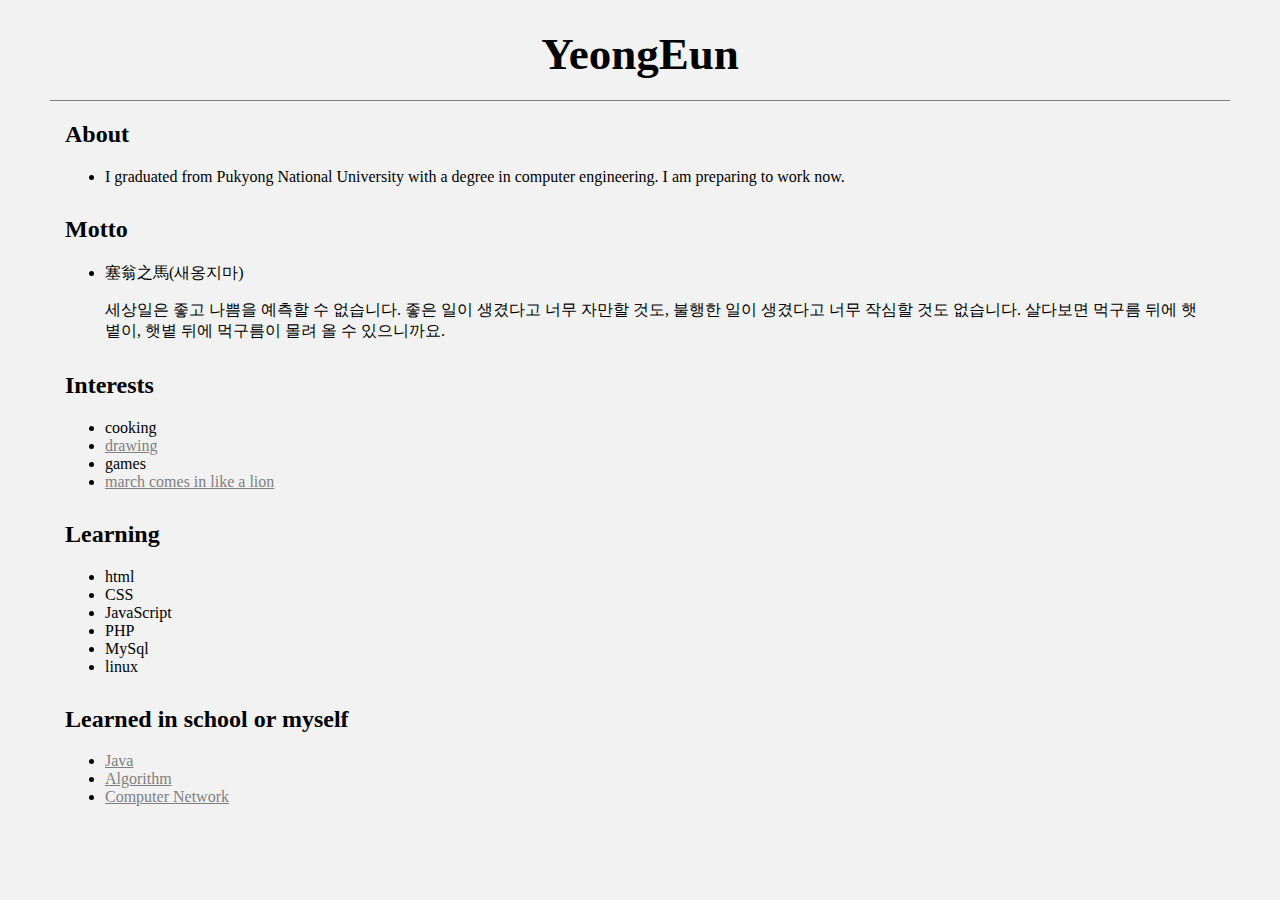
<file: index.html>
<!doctype html>
<html>
<head>
  <title>YeongEun's page - Welcome</title>
  <meta charset="utf-8">
  <link rel="stylesheet" href="style.css">
</head>

<body>
  <h1 id="myHeader"><a href="index.html">YeongEun</a></h1>

  <div class="subMain">
    <h2>About</h2>
    <ul>
      <li>I graduated from Pukyong National University with a degree in computer engineering. I am preparing to work now.</li>
    </ul>

    <h2>Motto</h2>
    <ul>
      <li>塞翁之馬(새옹지마)</li>
      <p>
      세상일은 좋고 나쁨을 예측할 수 없습니다. 좋은 일이 생겼다고 너무 자만할 것도, 불행한 일이 생겼다고 너무 작심할 것도 없습니다.
      살다보면 먹구름 뒤에 햇볕이, 햇볕 뒤에 먹구름이 몰려 올 수 있으니까요.
      </p>
    </ul>

    <h2>Interests</h2>
    <ul>
      <li>cooking</li>
      <li><a href="paintsPage.html">drawing</a></li>
      <li>games</li>
      <li><a href="https://en.wikipedia.org/wiki/March_Comes_in_Like_a_Lion" target="_blank">march comes in like a lion</a></li>
    </ul>

    <h2>Learning</h2>
    <ul>
      <li>html</li>
      <li>CSS</li>
      <li>JavaScript</li>
      <li>PHP</li>
      <li>MySql</li>
      <li>linux</li>
    </ul>

    <h2>Learned in school or myself</h2>
    <ul>
      <li><a href="https://github.com/wminec/Java" target="_blank">Java</a></li>
      <li><a href="https://github.com/wminec/Algorithm" target="_blank">Algorithm</a></li>
      <li><a href="https://github.com/wminec/ComputerNetwork" target="_blank">Computer Network</a></li>
    </ul>

  </div>

</body>
</html>
</file>
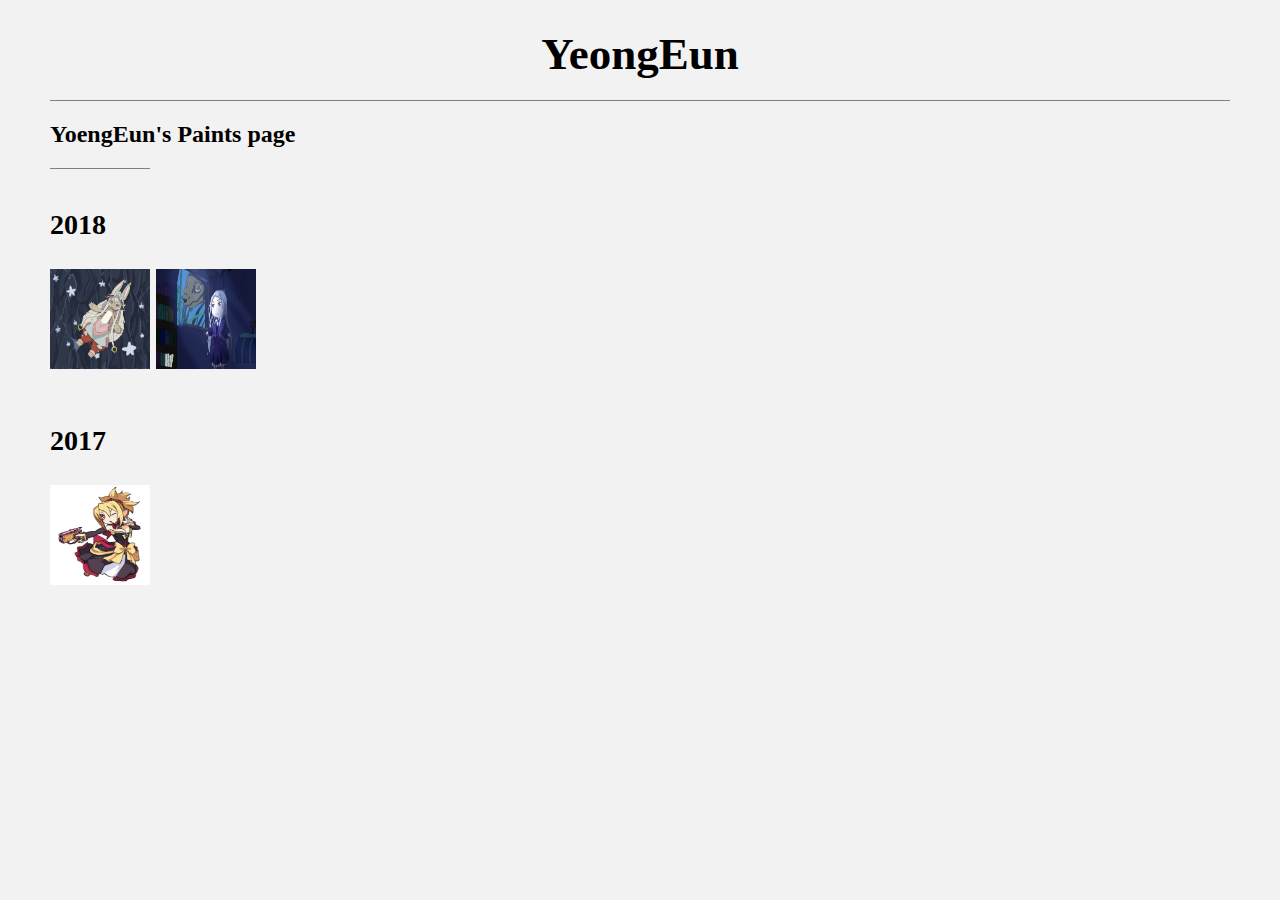
<file: paintedThings.html>
<!DOCTYPE html>
<html>
  <head>
    <meta charset="utf-8">
    <link rel="stylesheet" href="style.css">
    <title>YeongEun's Paints page</title>
  </head>

  <body>
    <h1 id="myHeader"><a href="index.html">YeongEun</a></h1>

    <h2 id="secHeader"><a href="paintedThings.html">YoengEun's Paints page</a><h2>
    <div class="paintsPage">
      <h3>2018</h3>
      <div class="paintsTable">
        <th><img src="nanachi_copy.jpg" border="0"></th>
        <th><img src="sen_copy.jpg" border="0"></th>
      </div>

      <h3>2017</h3>
      <div class="paintsTable">
        <th><img src="rozalin_copy.jpg"></th>
      </div>
    </div>

  </body>

</html>
</file>
<file: style.css>
body {
  margin-left: 50px;
  margin-right: 50px;
  background-color: #f2f2f2;
}

#myHeader {
  font-size: 45px;
  text-align: center;
  border-bottom: 1px solid gray;
  margin:0;
  padding:20px;
}

#myHeader a {
  color: black;
  text-decoration: none;
}

#secHeader:after{
  content: "";
  text-align: center;
  display: block;
  width: 100px;
  border-bottom: 1px solid gray;
  margin: 20px 0;
  margin-bottom: 40px;
}

#secHeader a {
  color: black;
  text-decoration: none;
}

.subMain{
  padding-right: 30px;
  padding-left: 15px;
}


.subMain ul{
  margin-top: 5px;
  margin-bottom: 30px;
}

.subMain a {
  color: gray;
  text-decoration: underline;
}

.paintsTable{
  margin-bottom: 50px;
}

.paintsTable img{
  width: 100px;
  height: 100px;
}
</file>
